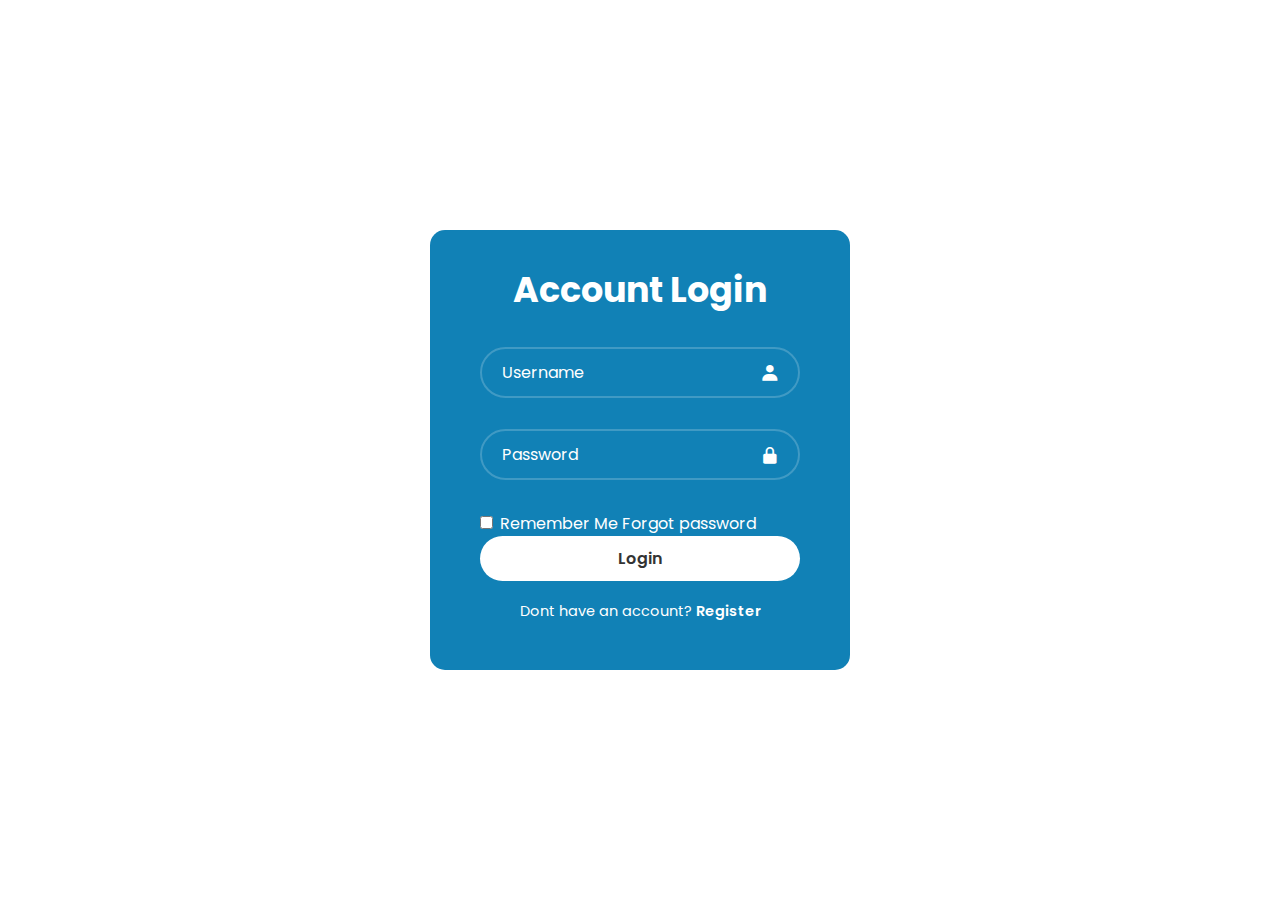
<file: index.html>
<!DOCTYPE html>
<html lang="en">
<head>

    <meta charset="UF-8">
    <meta http-equiv="X-UA-Compatible" content="IE=edge">
    <meta name="viewpoint" content="width=device-width,
    inital-scale=1.0">
    <title>Login Form In</title>
    <link rel="stylesheet" href="style.css">
    <link href='https://unpkg.com/boxicons@2.1.4/css/boxicons.min.css' rel='stylesheet'>

</head>

<body>
    
    <div class="container">
            <form action="">
                <h1>Account Login</h1>
                <div class="input-box">
                    <input type="text" placeholder="Username" 
                    required>
                    <i class='bx bxs-user'></i>
                </div>
                <div class="input-box">
                     <input type="Password" 
                     placeholder="Password" required>
                     <i class='bx bxs-lock-alt'></i>
              </div>

              <div class="remember-forgot">
                    <label><input type="checkbox"> Remember Me
                    </label>
                    <a href="#">Forgot password</a>
              </div>

              <button type="submit" class="btn">Login</button>

              <div class="access-link">
                    <p>Dont have an account? <a href="#"> Register</a></p>

                </div>
          </form>
       </div>

   
</body>

</html>
</file>
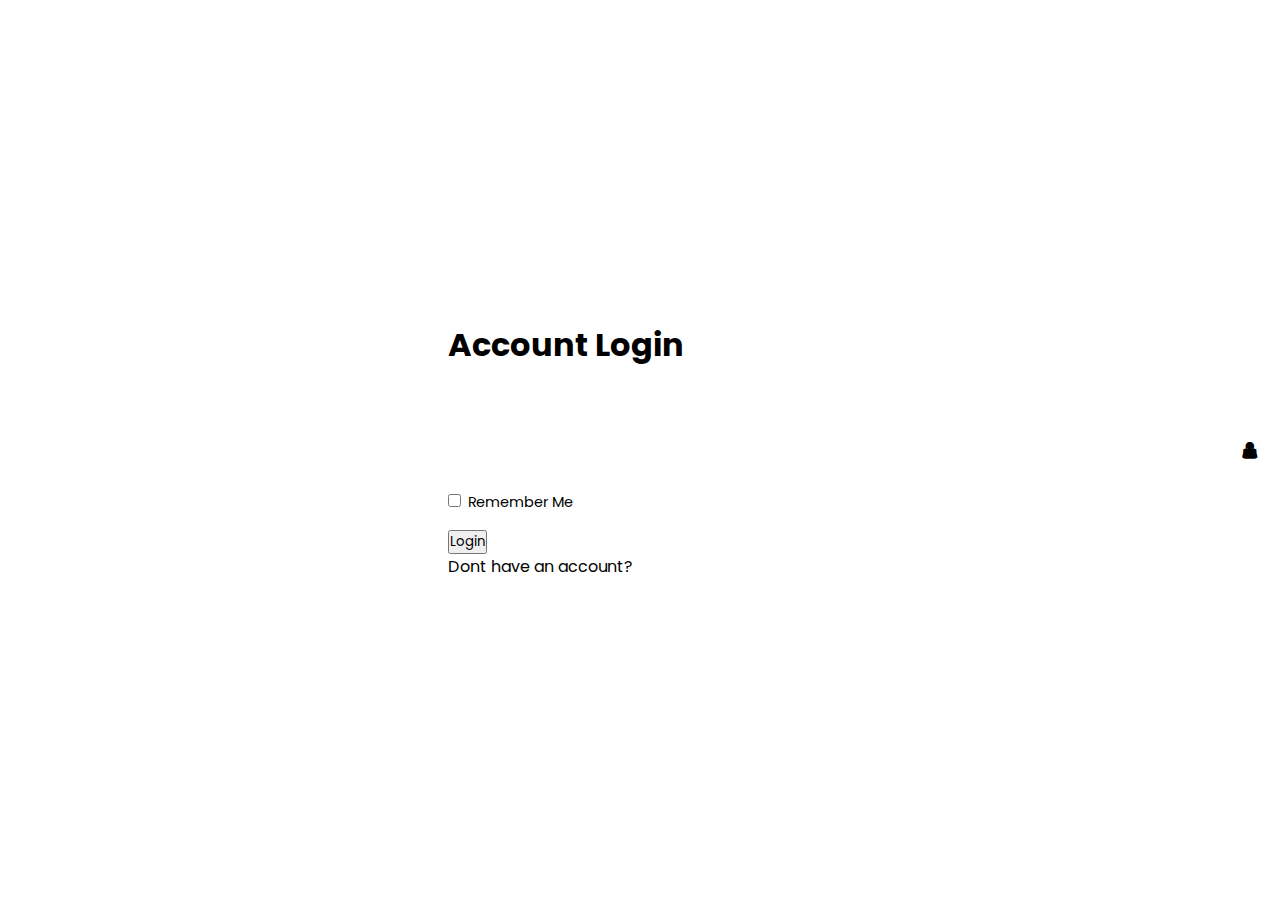
<file: Welcome page.html>
<!DOCTYPE html>
<html lang="en">
  
<head>

    <meta charset="UF-8">
    <meta http-equiv="X-UA-Compatible" content="IE=edge">
    <meta name="viewpoint" content="width=device-width,
    inital-scale=1.0">
    <title>Login Form In</title>
    <link rel="stylesheet" href="style.css">
    <link href='https://unpkg.com/boxicons@2.1.4/css/boxicons.min.css' rel='stylesheet'>

</head>

<body>
    
    <div class="wrapper">
            <form action="">
                <h1>Account Login</h1>
                <div class="input-box">
                    <input type="text" placeholder="Username" 
                    required>
                    <i class='bx bxs-user'></i>
                </div>
                <div class="input-box">
                     <input type="Password" 
                     placeholder="Password" required>
                     <i class='bx bxs-lock-alt'></i>
              </div>

              <div class="remember-forgot">
                    <label><input type="checkbox"> Remember Me
                    </label>
                    <a href="#">Forgot password</a>
              </div>

              <button type="submit" class="btn">Login</button>

              <div class="access-link">
                    <p>Dont have an account? <a href="#"> Register</a></p>

                </div>
          </form>
       </div>

   
</body>

</html>
</file>
<file: style.css>
@import url("https://fonts.googleapis.com/css2?family=Poppins:wght@300;400;500;600;700;800;900&display=swap");

* {
    margin: 0;
    padding: 0;
    box-sizing: border-box;
    font-family: "Poppins", sans-serif;

}

body {
    display: flex;
    justify-content: center;
    align-items: center;
    min-height: 100vh;
    background: #fff;
}

.container{
    width: 420px;
    background: rgba(1, 121, 177, 0.938);
    color: #ffffff;
    border-radius: 15px;
    padding: 33px 50px;

}

.container h1{
    font-size: 35px;
    text-align: center;
    
}

.container .input-box{
    position: relative;
    width: 100%;
    height: 51px;
    margin: 31px 0;
    
}

.input-box input {

    width: 100%;
    height: 100%;
    background: transparent;
    border: none;
    outline: none;
    border: 2px solid rgba(255, 255, 255, 0.2);
    border-radius: 40px;
    font-size: 16px;
    color: #fff;
    padding: 20px 45px 20px 20px;

}

.input-box input::placeholder {
    color: #fff;

}  

.input-box i {
    position: absolute;
    right: 20px;
    top: 50%;
    transform: translateY(-50%);
    font-size: 20px;

}

.wrapper .remember-forgot{
    display: flex;
    justify-content: space-between;
    font-size: 14.5px;
    margin: -15px 0 15px;


}

.remember-forgot label input {
    accent-color: #fff;
    margin-right: 3px;
   
}
.remember-forgot a {
    color: #fff;
    text-decoration: none;
}

.remember-forgot a:hover {
    text-decoration: underline;
}

.container .btn{
    width: 100%;
    height: 45px;
    background: #fff;
    border: none;
    outline: none;
    border-radius: 40px;
    box-shadow: 0 0 10px rgb(0, 0,0,-1);
    cursor: pointer;
    font-size: 16px;
    color: #333;
    font-weight: 600;
}

.container .access-link {
    font-size: 14.5px;
    text-align: center;
    margin: 20px 0 15px;


}


.access-link p a {
    color: #fff;
    text-decoration: none;
    font-weight: 600;
}

.access-link p a:hover {
    text-decoration: underline;
}
</file>
